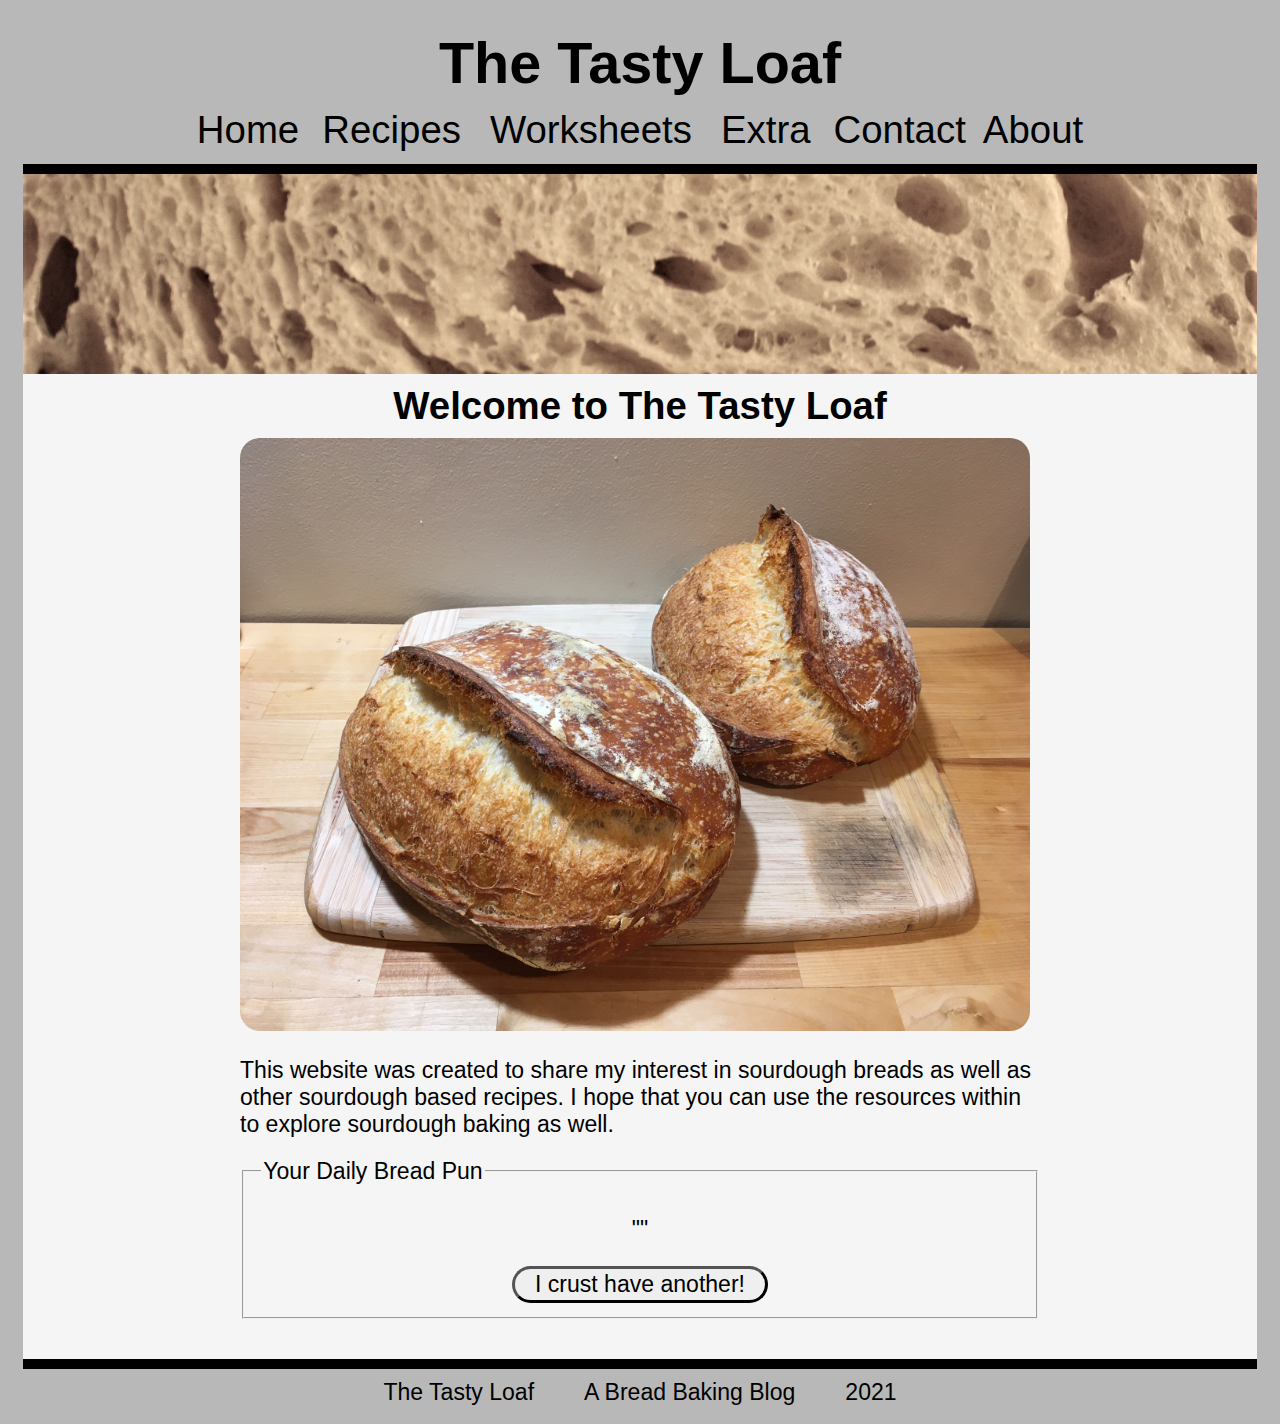
<file: src/index.html>
<!DOCTYPE html>
<html lang="en">
    <head>
        <meta charset="UTF-8" />
        <meta http-equiv="X-UA-Compatible" content="IE=edge" />
        <meta name="viewport" content="width=device-width, initial-scale=1.0" />
        <title>A Tasty Loaf &nbsp; | &nbsp; Home</title>
        <link href="./static/css/style.css" rel="stylesheet" />
        <script src="./static/javaScript/index.js"></script>
    </head>
    <body>
        <header>
            <div class="titleSec">
                <div class="flexParent">
                    <h1 class="siteTitle">The Tasty Loaf</h1>
                </div>
                <nav>
                    <a href="./index.html" class="dropButton">Home</a>

                    <div class="drop">
                        <button class="dropButton">Recipes</button>
                        <div class="dropStuff">
                            <a href="./rec_slow_sourdough.html"
                                >Slow Sourdough</a
                            >
                            <a href="./rec_pizza_dough.html">Pizza Dough</a>
                        </div>
                    </div>

                    <div class="drop">
                        <button class="dropButton">Worksheets</button>
                        <div class="dropStuff">
                            <a href="./wkst_starter.html">Starter Worksheet</a>
                        </div>
                    </div>

                    <div class="drop">
                        <button class="dropButton">Extra</button>
                        <div class="dropStuff">
                            <a href="./resources.html">Resources</a>
                            <a href="./hangMan.html">Game</a>
                        </div>
                    </div>

                    <a href="./contact.html" class="dropButton">Contact</a>
                    
                    <a href="./about.html" class="dropButton">About</a>
                </nav>
            </div>
            <div class="titleBase"></div>
        </header>
        <main>
            <h1 class="flexParent pageTitle">Welcome to The Tasty Loaf</h1>
            <div class="flexParent">
                <figure class="flexChild">
                    <img
                        src="./static/media/images/two_loafs.JPG"
                        alt="An image of a loaf of bread"
                        height="1512"
                        width="2016"
                    />
                </figure>
                <p class="flexChild middleText">
                    This website was created to share my interest in sourdough
                    breads as well as other sourdough based recipes. I hope that
                    you can use the resources within to explore sourdough baking
                    as well.
                </p>
            </div>
            <div id="jsToggle" class="hidden">
                <div class="flexParent">
                    <div id="quoteContainer" class="flexChild">
                        <fieldset class="flexParentVert">
                            <legend>Your Daily Bread Pun</legend>
                            <p class="centerText">
                                <span>"</span><span id="quote"></span
                                ><span>"</span>
                            </p>
                            <input
                                id="newQuote"
                                type="button"
                                value="I crust have another!"
                                class="quoteButton subButton"
                            />
                        </fieldset>
                    </div>
                </div>
            </div>
        </main>
        <footer>
            <div class="innerFoot">
                <p>The Tasty Loaf</p>
                <p>A Bread Baking Blog</p>
                <p>2021</p>
            </div>
        </footer>
    </body>
</html>
</file>
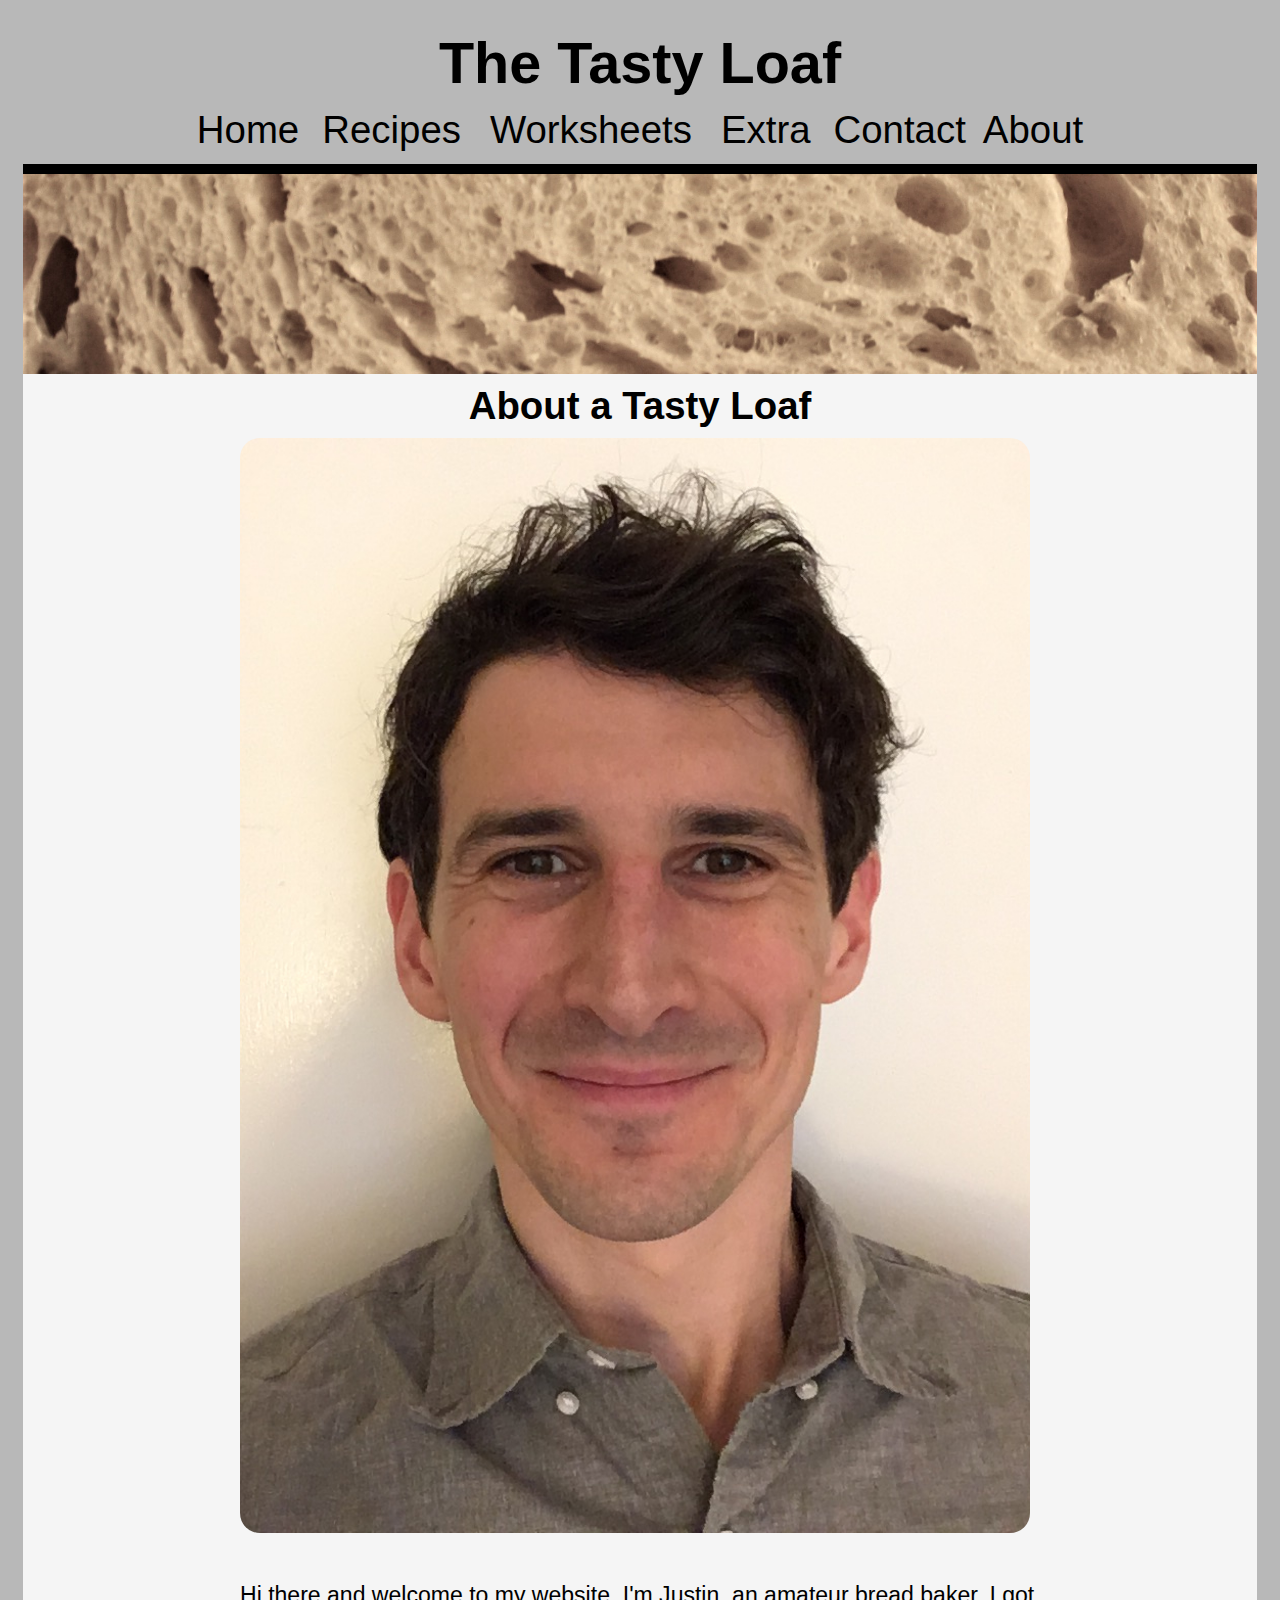
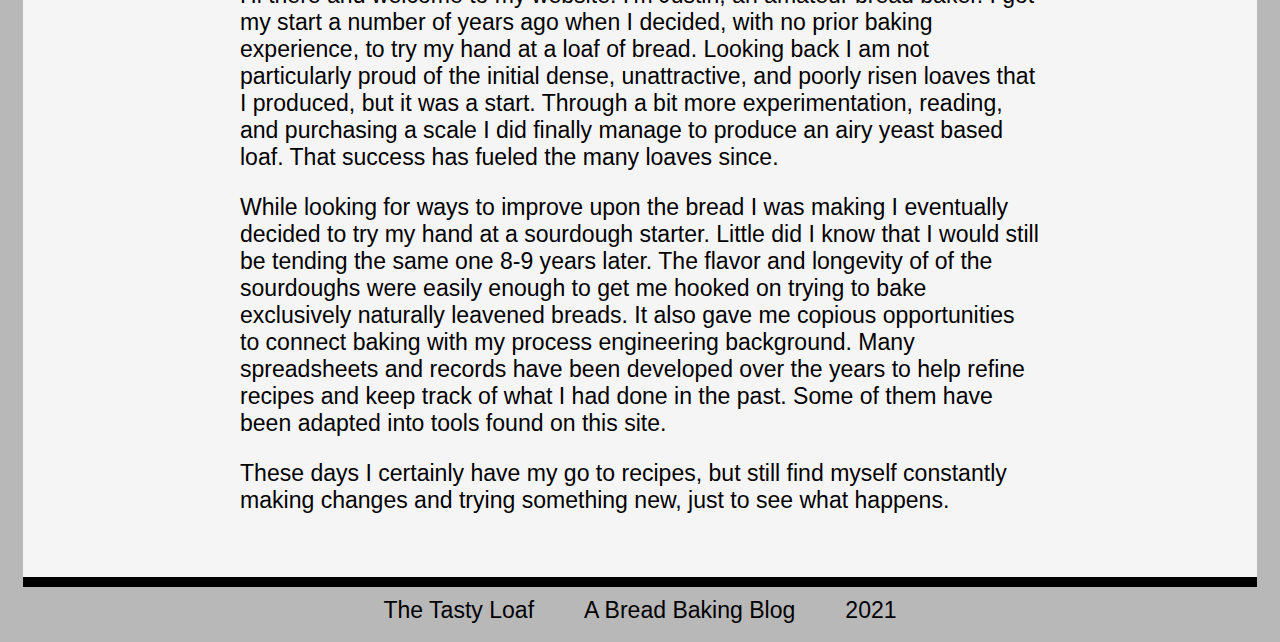
<file: src/about.html>
<!DOCTYPE html>
<html lang="en">
    <head>
        <meta charset="UTF-8" />
        <meta http-equiv="X-UA-Compatible" content="IE=edge" />
        <meta name="viewport" content="width=device-width, initial-scale=1.0" />
        <title>A Tasty Loaf &nbsp; | &nbsp; About</title>
        <link href="./static/css/style.css" rel="stylesheet" />
    </head>
    <body>
        <header>
            <div class="titleSec">
                <div class="flexParent">
                    <h1 class="siteTitle">The Tasty Loaf</h1>
                </div>
                <nav>
                    <a href="./index.html" class="dropButton">Home</a>

                    <div class="drop">
                        <button class="dropButton">Recipes</button>
                        <div class="dropStuff">
                            <a href="./rec_slow_sourdough.html"
                                >Slow Sourdough</a
                            >
                            <a href="./rec_pizza_dough.html">Pizza Dough</a>
                        </div>
                    </div>

                    <div class="drop">
                        <button class="dropButton">Worksheets</button>
                        <div class="dropStuff">
                            <a href="./wkst_starter.html">Starter Worksheet</a>
                        </div>
                    </div>

                    <div class="drop">
                        <button class="dropButton">Extra</button>
                        <div class="dropStuff">
                            <a href="./resources.html">Resources</a>
                            <a href="./hangMan.html">Game</a>
                        </div>
                    </div>

                    <a href="./contact.html" class="dropButton">Contact</a>
                    
                    <a href="./about.html" class="dropButton">About</a>
                </nav>
            </div>
            <div class="titleBase"></div>
        </header>
        <main>
            <h1 class="flexParent pageTitle">About a Tasty Loaf</h1>
            <div class="flexParent">
                <figure class="flexChild">
                    <img
                        src="./static/media/images/me.jpg"
                        alt="An image of the author of this site"
                        width="773"
                        height="1071"
                    />
                </figure>
                <div class="flexChild middleText">
                    <p>
                        Hi there and welcome to my website. I'm Justin, an
                        amateur bread baker. I got my start a number of years
                        ago when I decided, with no prior baking experience, to
                        try my hand at a loaf of bread. Looking back I am not
                        particularly proud of the initial dense, unattractive,
                        and poorly risen loaves that I produced, but it was a
                        start. Through a bit more experimentation, reading, and
                        purchasing a scale I did finally manage to produce an
                        airy yeast based loaf. That success has fueled the many
                        loaves since.
                    </p>
                    <p>
                        While looking for ways to improve upon the bread I was
                        making I eventually decided to try my hand at a
                        sourdough starter. Little did I know that I would still
                        be tending the same one 8-9 years later. The flavor and
                        longevity of of the sourdoughs were easily enough to get
                        me hooked on trying to bake exclusively naturally
                        leavened breads. It also gave me copious opportunities
                        to connect baking with my process engineering
                        background. Many spreadsheets and records have been
                        developed over the years to help refine recipes and keep
                        track of what I had done in the past. Some of them have
                        been adapted into tools found on this site.
                    </p>
                    <p>
                        These days I certainly have my go to recipes, but still
                        find myself constantly making changes and trying
                        something new, just to see what happens.
                    </p>
                </div>
            </div>
        </main>
        <footer>
            <div class="innerFoot">
                <p>The Tasty Loaf</p>
                <p>A Bread Baking Blog</p>
                <p>2021</p>
            </div>
        </footer>
    </body>
</html>
</file>
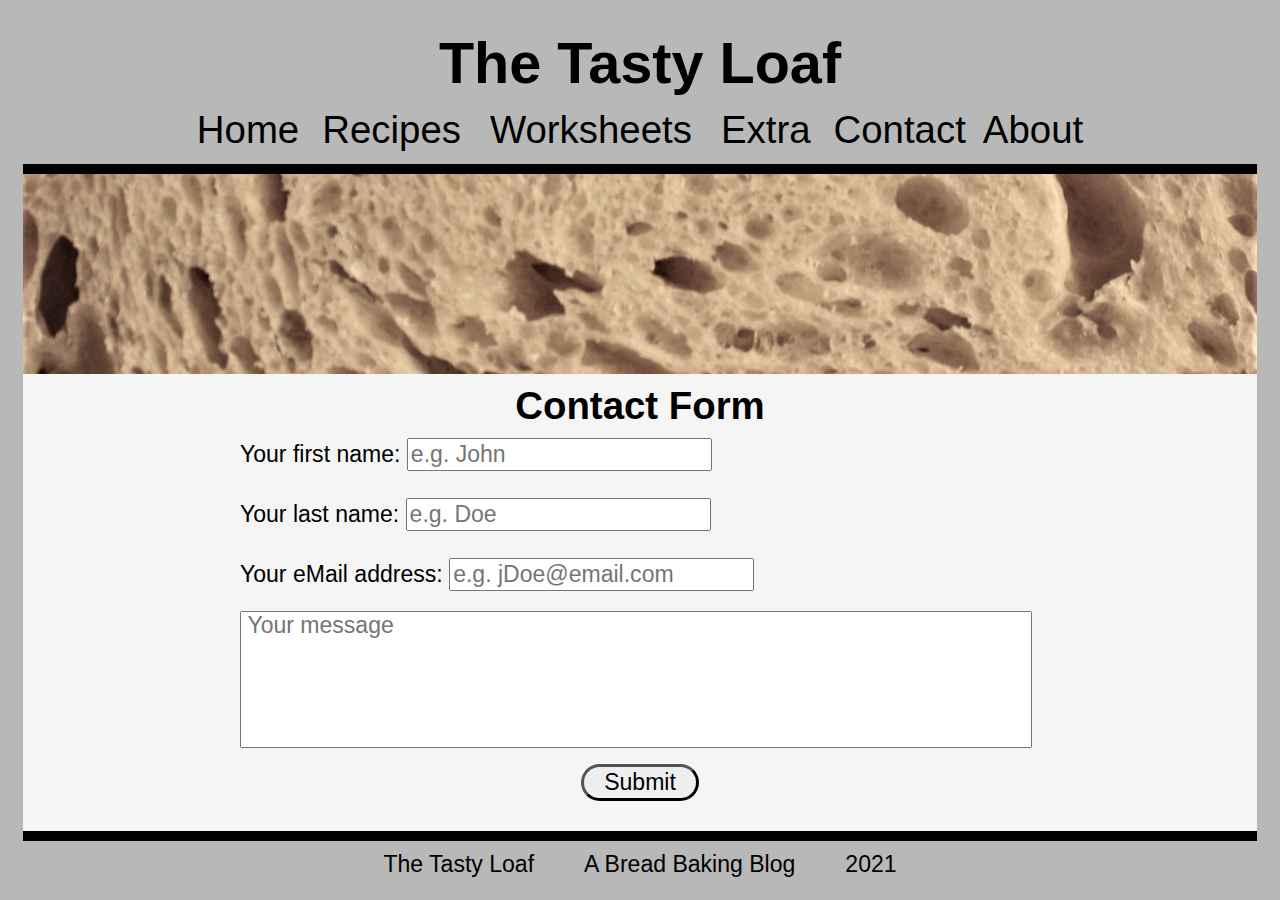
<file: src/contact.html>
<!DOCTYPE html>
<html lang="en">
    <head>
        <meta charset="UTF-8" />
        <meta http-equiv="X-UA-Compatible" content="IE=edge" />
        <meta name="viewport" content="width=device-width, initial-scale=1.0" />
        <title>A Tasty Loaf &nbsp; | &nbsp; Contact</title>
        <link href="./static/css/style.css" rel="stylesheet" />
        <script src="./static/javaScript/contact.js"></script>
    </head>
    <body>
        <header>
            <div class="titleSec">
                <div class="flexParent">
                    <h1 class="siteTitle">The Tasty Loaf</h1>
                </div>
                <nav>
                    <a href="./index.html" class="dropButton">Home</a>

                    <div class="drop">
                        <button class="dropButton">Recipes</button>
                        <div class="dropStuff">
                            <a href="./rec_slow_sourdough.html"
                                >Slow Sourdough</a
                            >
                            <a href="./rec_pizza_dough.html">Pizza Dough</a>
                        </div>
                    </div>

                    <div class="drop">
                        <button class="dropButton">Worksheets</button>
                        <div class="dropStuff">
                            <a href="./wkst_starter.html">Starter Worksheet</a>
                        </div>
                    </div>

                    <div class="drop">
                        <button class="dropButton">Extra</button>
                        <div class="dropStuff">
                            <a href="./resources.html">Resources</a>
                            <a href="./hangMan.html">Game</a>
                        </div>
                    </div>

                    <a href="./contact.html" class="dropButton">Contact</a>
                    
                    <a href="./about.html" class="dropButton">About</a>
                </nav>
            </div>
            <div class="titleBase"></div>
        </header>
        <main>
            <h1 class="flexParent pageTitle">Contact Form</h1>
            <div id="messageBox" class="hidden">
                <p id="formMessage" class="flexParent contactBoxed">
                    DefaultText
                </p>
            </div>
            <noscript class="flexChild middleText centerText">
                <p>
                    Sorry this page requires JavaScript, please enable it to use
                    the contact page.
                </p>
            </noscript>
            <div id="jsToggle" class="hidden">
                <form id="contactForm">
                    <div class="flexParent flexNorm">
                        <div class="flexChild">
                            <label for="fName">Your first name:</label>
                            <input
                                id="fName"
                                type="text"
                                name="textName"
                                placeholder="e.g. John"
                                onkeypress="return event.keyCode != 13;"
                            /><br />
                            <p id="fNameWarn" class="warningHide">
                                Your first name must > 2 characters and letters
                                only
                            </p>
                            <br />
                            <label for="lName">Your last name:</label>
                            <input
                                id="lName"
                                type="text"
                                name="textName"
                                placeholder="e.g. Doe"
                                onkeypress="return event.keyCode != 13;"
                            /><br />
                            <p id="lNameWarn" class="warningHide">
                                Your last name must > 2 characters and letters
                                only
                            </p>
                            <br />
                            <label for="eMail">Your eMail address:</label>
                            <input
                                id="eMail"
                                type="email"
                                name="textName"
                                placeholder="e.g. jDoe@email.com"
                                onkeypress="return event.keyCode != 13;"
                            /><br />
                            <p id="emailWarn" class="warningHide">
                                use format: text@text.text
                            </p>
                        </div>

                        <div class="flexChild">
                            <textarea
                                id="theMessage"
                                rows="5"
                                cols="50"
                                placeholder=" Your message"
                            ></textarea>
                            <br />
                            <p id="textWarn" class="warningHide">
                                Message field is empty
                            </p>
                        </div>
                    </div>
                    <div class="flexParent">
                        <input
                            class="subButton"
                            id="contactSubmit"
                            type="button"
                            value="Submit"
                        />
                    </div>
                </form>
            </div>
        </main>
        <footer>
            <div class="innerFoot">
                <p>The Tasty Loaf</p>
                <p>A Bread Baking Blog</p>
                <p>2021</p>
            </div>
        </footer>
    </body>
</html>
</file>
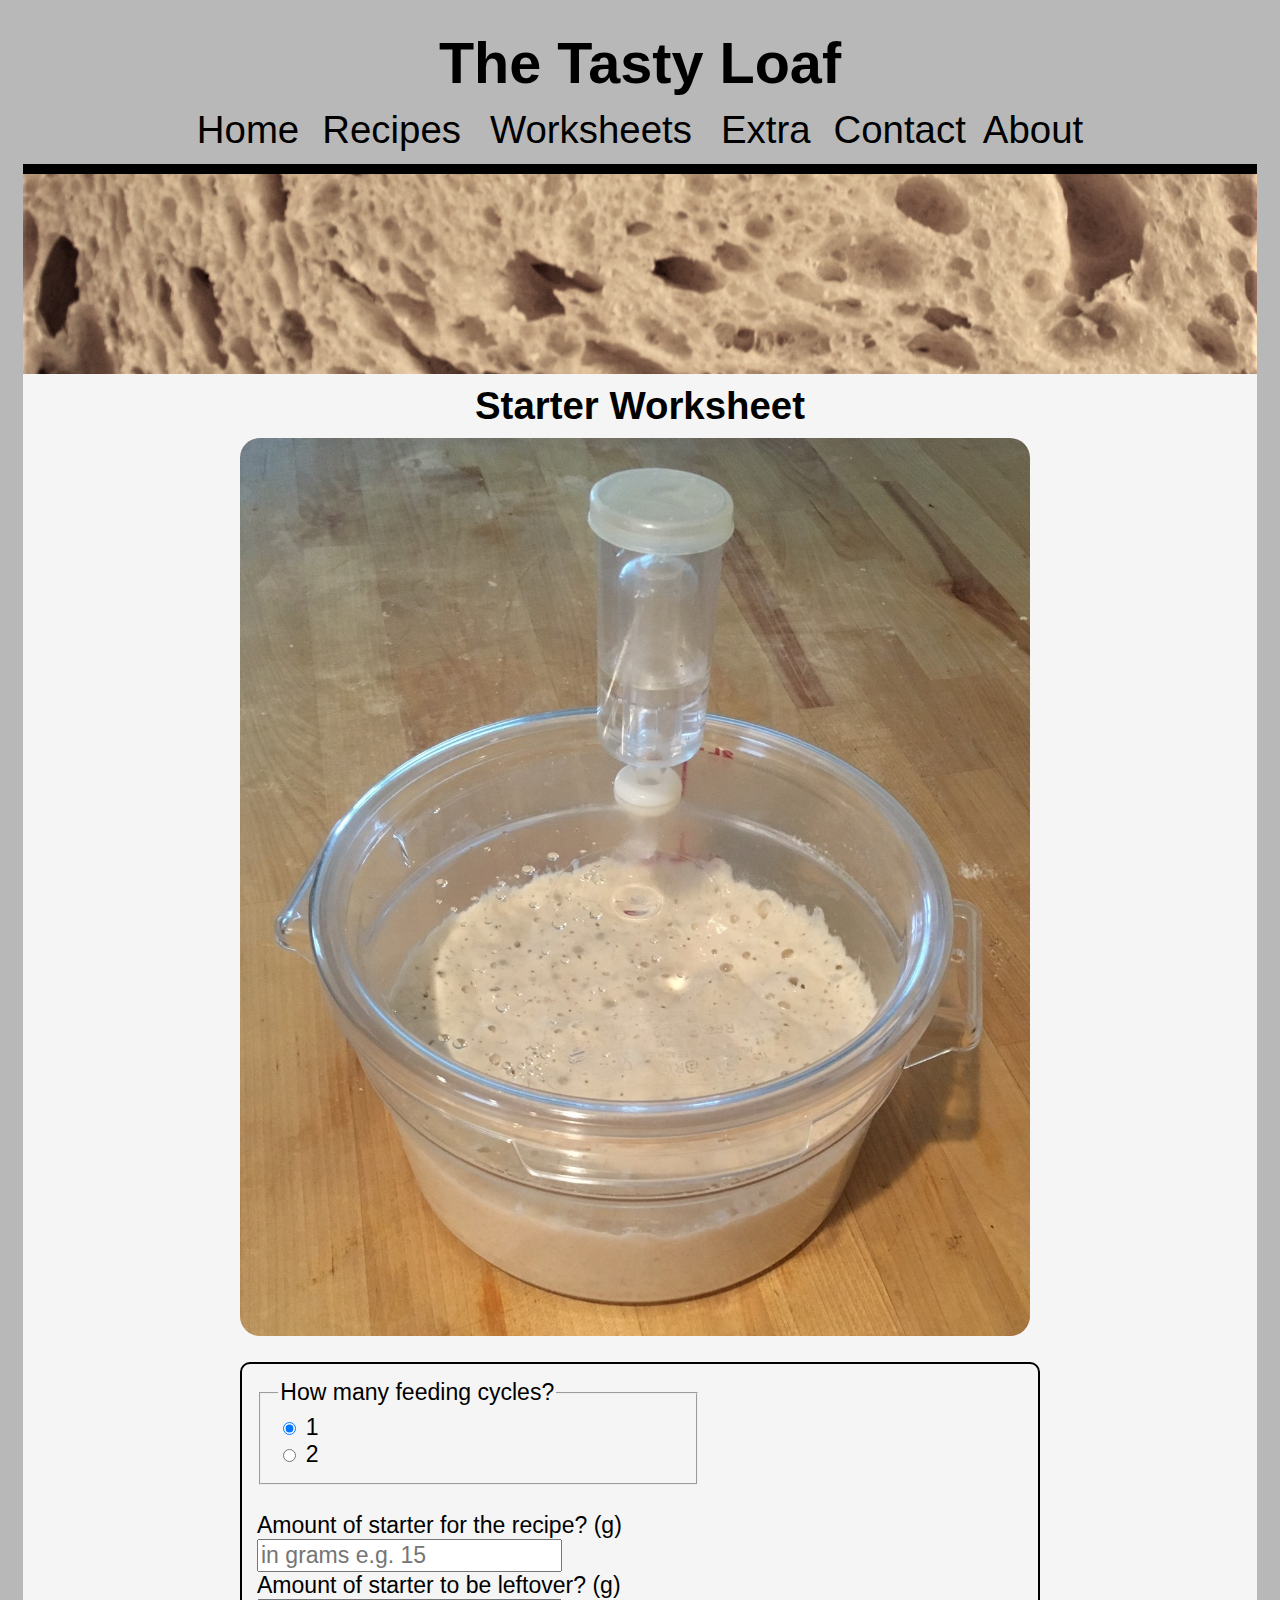
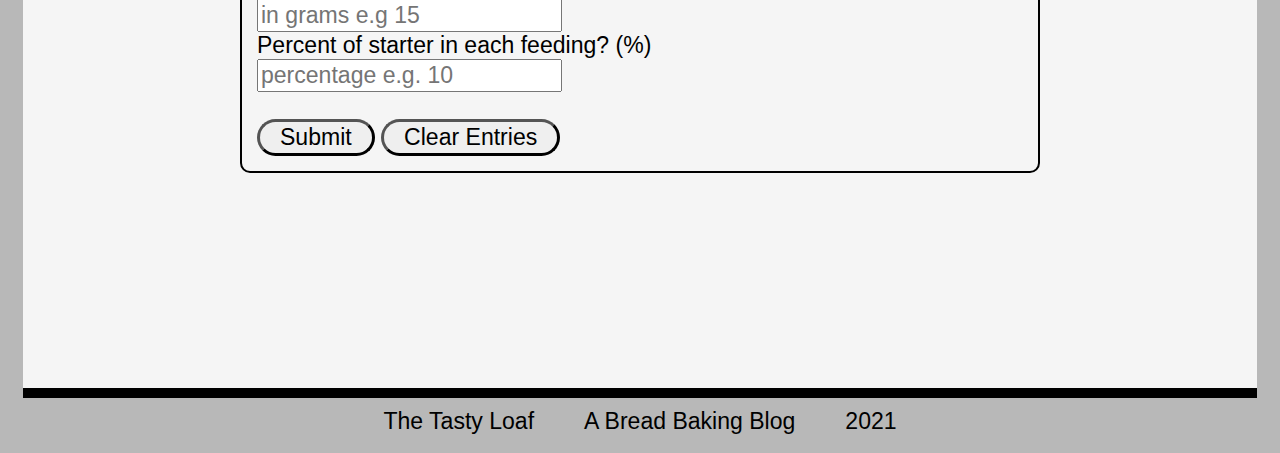
<file: src/wkst_starter.html>
<!DOCTYPE html>
<html lang="en">
    <head>
        <meta charset="UTF-8" />
        <meta http-equiv="X-UA-Compatible" content="IE=edge" />
        <meta name="viewport" content="width=device-width, initial-scale=1.0" />
        <title>A Tasty Loaf &nbsp; | &nbsp; Starter Worksheet</title>
        <link href="./static/css/style.css" rel="stylesheet" />
        <script src="./static/javaScript/wkst_starter.js"></script>
    </head>
    <body>
        <header>
            <div class="titleSec">
                <div class="flexParent">
                    <h1 class="siteTitle">The Tasty Loaf</h1>
                </div>
                <nav>
                    <a href="./index.html" class="dropButton">Home</a>

                    <div class="drop">
                        <button class="dropButton">Recipes</button>
                        <div class="dropStuff">
                            <a href="./rec_slow_sourdough.html"
                                >Slow Sourdough</a
                            >
                            <a href="./rec_pizza_dough.html">Pizza Dough</a>
                        </div>
                    </div>

                    <div class="drop">
                        <button class="dropButton">Worksheets</button>
                        <div class="dropStuff">
                            <a href="./wkst_starter.html">Starter Worksheet</a>
                        </div>
                    </div>

                    <div class="drop">
                        <button class="dropButton">Extra</button>
                        <div class="dropStuff">
                            <a href="./resources.html">Resources</a>
                            <a href="./hangMan.html">Game</a>
                        </div>
                    </div>

                    <a href="./contact.html" class="dropButton">Contact</a>
                    
                    <a href="./about.html" class="dropButton">About</a>
                </nav>
            </div>
            <div class="titleBase"></div>
        </header>

        <main>
            <h1 class="flexParent pageTitle">Starter Worksheet</h1>

            <div class="flexParent">
                <figure class="flexChild">
                    <img
                        src="./static/media/images/starter.jpg"
                        alt="An image of a bubbling sourdough starter"
                        height="1403"
                        width="1234"
                    />
                </figure>

                <div id="jsToggle1" class="hidden">
                    <div class="flexChild">
                        <form class="boxed">
                            <fieldset class="width400">
                                <legend>How many feeding cycles?</legend>
                                <input
                                    id="feedingNum1"
                                    type="radio"
                                    name="feedingNum"
                                    value="1"
                                    checked
                                />
                                <label for="feedingNum1">1</label>
                                <br />
                                <input
                                    id="feedingNum2"
                                    type="radio"
                                    name="feedingNum"
                                    value="2"
                                />
                                <label for="feedingNum2">2</label>
                            </fieldset>
                            <br />
                            <div>
                                <label for="starterAmount"
                                    >Amount of starter for the recipe?
                                    (g)</label
                                >
                                <br />
                                <input
                                    id="starterAmount"
                                    type="number"
                                    name="starterAmount"
                                    placeholder="in grams e.g. 15"
                                /><span
                                    id="warningAmount"
                                    class="warningFormat warningHide"
                                    >Must be a number larger than 0</span
                                >
                            </div>

                            <div>
                                <label for="starterRemain"
                                    >Amount of starter to be leftover?
                                    (g)</label
                                >
                                <br />
                                <input
                                    id="starterRemain"
                                    type="number"
                                    name="starterRemain"
                                    placeholder="in grams e.g 15"
                                /><span
                                    id="warningRemain"
                                    class="warningFormat warningHide"
                                    >Must be a number 0 or larger</span
                                >
                            </div>

                            <div>
                                <label for="starterPercent"
                                    >Percent of starter in each feeding?
                                    (%)</label
                                >
                                <br />
                                <input
                                    id="starterPercent"
                                    type="number"
                                    name="starterPercent"
                                    placeholder="percentage e.g. 10"
                                /><span
                                    id="warningPercent"
                                    class="warningFormat warningHide"
                                    >Must be between 0 and 100</span
                                >
                            </div>
                            <br />
                            <input
                                class="subButton"
                                id="starterSubmit"
                                type="button"
                                value="Submit"
                            />
                            <input
                                class="subButton"
                                id="starterReset"
                                type="reset"
                                value="Clear Entries"
                            />
                        </form>
                    </div>
                </div>
                <noscript class="flexChild middleText centerText">
                    <p>Sorry, JavaScript must be enabled to use this tool.</p>
                </noscript>
            </div>
            <div id="jsToggle2" class="hidden">
                <br /><br />
                <div class="flexParent">
                    <h3 id="starterHeader" class="centerText hidden">hidden</h3>
                    <br />
                </div>
                <div class="flexParent">
                    <div class="flexChild">
                        <div id="starterTable" class="hidden"></div>
                    </div>
                    <div id="instructions" class="flexChild">
                        <p id="starterOutput1" class="hidden"></p>
                        <br />
                        <br />
                        <p id="starterOutput2" class="hidden"></p>
                    </div>
                </div>
            </div>
        </main>

        <footer>
            <div class="innerFoot">
                <p>The Tasty Loaf</p>
                <p>A Bread Baking Blog</p>
                <p>2021</p>
            </div>
        </footer>
    </body>
</html>
</file>
<file: src/static/css/style.css>
/*
----------------------------------------------------------------------------------------------------
Base Text Style
----------------------------------------------------------------------------------------------------
*/
* {
    font-family: "Segoe UI", Tahoma, Geneva, Verdana, sans-serif;
    font-size: 1.2rem;
}

/*
----------------------------------------------------------------------------------------------------
Form Warnings
----------------------------------------------------------------------------------------------------
*/

.warningShow {
    background-color: rgb(255, 175, 175);
}

.warningHide {
    display: none;
}

.validData {
    background-color:initial;
}

.invalidData {
    background-color: rgb(255, 175, 175);
}

/*
----------------------------------------------------------------------------------------------------
Show/Hide Classes
----------------------------------------------------------------------------------------------------
*/

.hidden {
    display: none;
    
}

.show {
    display: contents;
}

/*
----------------------------------------------------------------------------------------------------
gen formatting
----------------------------------------------------------------------------------------------------
*/
.flexParent {
    display: flex;
    flex-wrap: wrap;
    justify-content: center;
    flex-direction: row-reverse;
}

.flexChild {
    width: 800px;
    max-width: 100%;
    min-width: 200px;
    height: auto;
    margin: 10px;
}

.flexChild img {
    width: 790px;
    max-width: 100%;
    min-width: 200px;
    height: auto;
    border-radius: 20px;
}

.flexChild video{
    width: 790px;
    max-width: 100%;
    min-width: 200px;
    height: auto;
    border-radius: 20px;
}

.flexParentVert {
    display: flex;
    flex-wrap: wrap;
    flex-direction: column;
    align-content: center;
}

.flexNorm{
    flex-direction:row;
}

.centerText {
    text-align: center;
}

.middleText {
    align-self: center;
}

.pageTitle {
    text-align: center;
    font-size: 2rem;
    margin: 0px;
}

img {
    margin: 0px;
    padding: 0px;
}

figure {
    margin: 0px;
    padding: 0px;
}

.flexChild textarea{
    margin: 0px;
    padding: 0px;
    resize: none;   
    width: 790px;
    max-width: 100%;
    min-width: 200px;
    height: auto;
}

.boxed {
    border-style: solid;
    border-width: 2px;
    border-radius: 10px;
    padding: 15px;
}

.paperBack {
    background-image: url("../media/images/paper.jpg");
    background-position: center;
    background-repeat: no-repeat;
    background-size: cover;
    font-weight: 500;
}

.width400 {
    max-width: 400px;
}

.rounded{
    border-radius: 20px;
}

.warningFormat{
    margin-left: 15px;
    border-radius: 5px;
    padding: 0px 5px 0px 5px;
}

.subButton{
    border-width: 3px;
    padding: 2px 20px 2px 20px;
    border-radius: 20px;
}

.subButton:hover{
    background-color: rgb(255, 221, 170);
}

.contactBoxed{
    border-style: solid;
    border-width: 2px;
    border-radius: 10px;
    padding: 15px;
    margin: 0px 20px 0px 20px;
    background-color: rgb(255, 221, 170);
}


/*
----------------------------------------------------------------------------------------------------
Body Style
----------------------------------------------------------------------------------------------------
*/
body {
    background-color: rgb(184, 184, 184);
    min-width: 400px;
}

/*
----------------------------------------------------------------------------------------------------
Header Style
----------------------------------------------------------------------------------------------------
*/

.titleSec {
    border-bottom: solid;
    border-bottom-width: 10px;
    margin: 30px 15px 0px 15px;
}

.siteTitle {
    font-size: 3rem;
    margin: 0px;
}

.titleBase {
    margin: 0px 15px 0px 15px;
    height: 400px;
    background-image: url("../media/images/crumb.jpg");
    background-position: center;
    background-repeat: no-repeat;
    background-size: cover;
}

nav {
    padding: 10px;
    display: flex;
    justify-content: center;
    align-items: center;
    flex-wrap: wrap;
    gap: 15px;
}
.drop {
    padding: 0px;
}
.dropButton {
    font-size: 2rem;
    border-style: solid;
    border-color: rgb(1, 1, 1, 0);
    border-width: 0.1rem;
    border-radius: 1rem;
    color: black;
    background-color: inherit;
    font-family: inherit;
    text-decoration: none;
}

.dropButton:hover,
.drop:hover  {
    text-decoration: underline;
    font-weight: 700;
}

.dropStuff {
    display: none;
    border-style: solid;
    border-width: 0px 5px 5px 5px;
    border-radius: 0px 0px 10px 10px;
    border-color: rgb(78, 78, 78);
    margin-top: 0px;
    position: absolute;
    background-color: rgb(245, 245, 245);
    z-index: 1;
}

.dropStuff a {
    float: none;
    color: black;
    padding: 10px;
    text-decoration: none;
    display: block;
    text-align: left;
    border-radius: inherit;
}

.dropStuff a:hover {
    background-color: rgb(255, 221, 170);
}

.drop:hover .dropStuff {
    display: block;
}

/*
----------------------------------------------------------------------------------------------------
Main Style
----------------------------------------------------------------------------------------------------
*/
main {
    background-color: rgb(245, 245, 245);
    margin: 0px 15px 0px 15px;
    padding: 10px 0px 30px 0px;
}

/*
----------------------------------------------------------------------------------------------------
Footer Style
----------------------------------------------------------------------------------------------------
*/

footer {
    margin: 0px 15px 5px 15px;
    border-top: solid;
    border-top-width: 10px;
    display: flex;
    justify-content: center;
    align-items: center;
    flex-wrap: wrap;
    gap: 50px;
}

.innerFoot {
    display: flex;
    justify-content: center;
    align-items: center;
    flex-wrap: wrap;
    column-gap: 50px;
    padding: 10px;
}
.innerFoot p {
    margin: 0px;
}

/*
----------------------------------------------------------------------------------------------------
Table Style
----------------------------------------------------------------------------------------------------
*/

.tableOverflow {
    overflow-x: auto;
}

.ingTable {
    border-collapse: collapse;
    width: 700px;
    margin-bottom: 10px;
    margin-top: 10px;
}

.ingTable td,
th {
    /* padding: 1.5rem; */
    padding-inline: 1.5rem;
    text-align: center;
}

.ingTable thead {
    border: 1px solid;
    background-color: #ada0a6;
}
.ingTable tbody td,
th {
    border: 1px solid;
}

.ingTable tbody tr:nth-child(odd) {
    background-color: #ded6d6;
}

.ingTable tbody tr:nth-child(even) {
    background-color: #d2cbcb;
}

/*
----------------------------------------------------------------------------------------------------
Hangman Style
----------------------------------------------------------------------------------------------------
*/

.targetWord{
    font-size: 2.5rem;;
}


/*
----------------------------------------------------------------------------------------------------
Size Mods
----------------------------------------------------------------------------------------------------
*/

@media screen and (max-width: 1600px) {

.titleBase{
    height: 200px;
}

}

@media screen and (max-width: 800px) {

    .titleBase{
        height: 75px;
    }
    
    }
</file>
